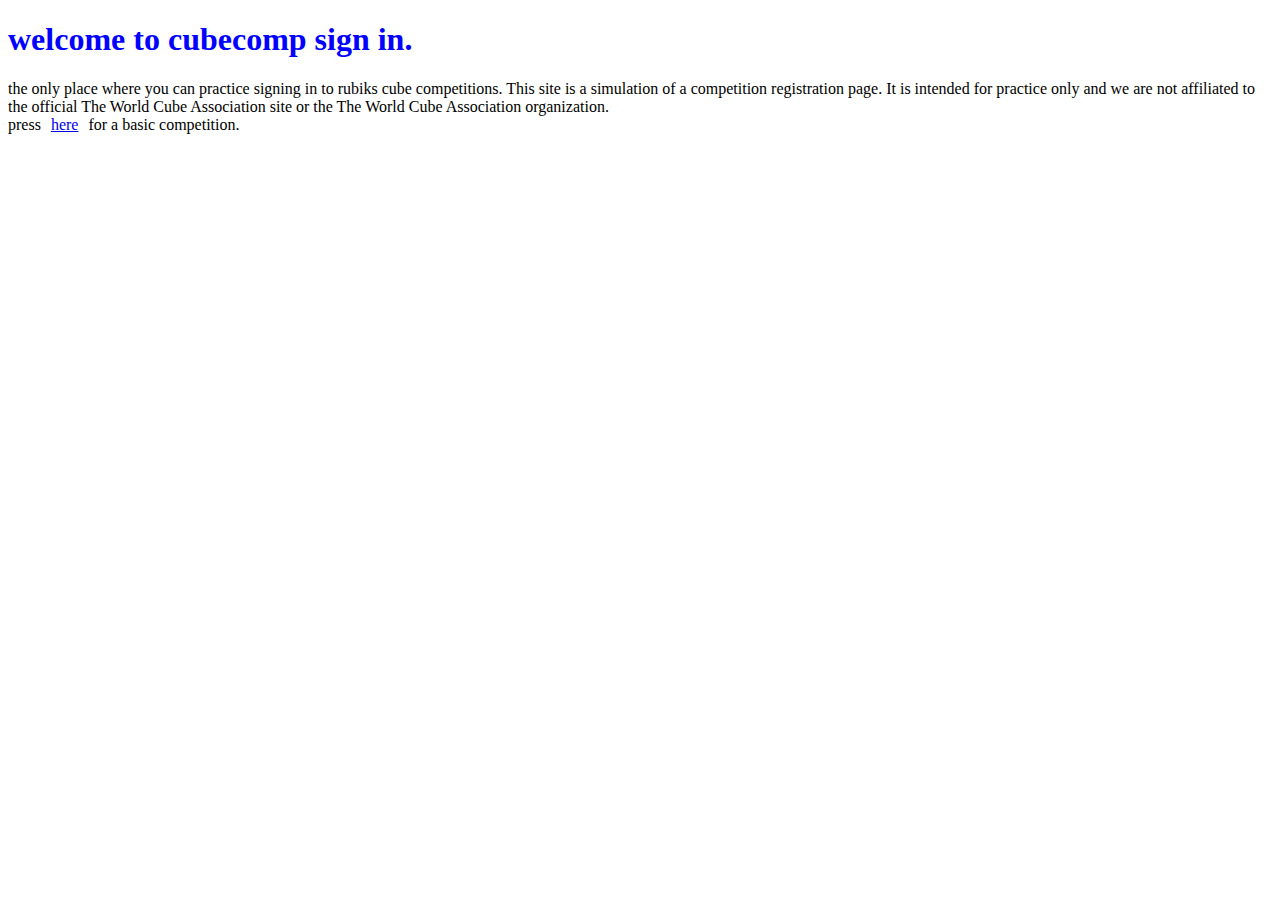
<file: heel kut.html>
<!DOCTYPE html>
<html lang="en">
<head> 
    <meta charset="utf-8">
    <meta name="viewport" content="width=device-width, initial-scale=1.0">
    <title>welcome to cubecomp sign in.</title>
    <link rel="stylesheet" href="heel kut_style.css"
    </head>
<body>
    <h1>welcome to cubecomp sign in.</h1>
    the only place where you can practice signing in to rubiks cube competitions.
    This site is a simulation of a competition registration page. It is intended for practice only and we are not affiliated to the official The World Cube Association site or the The World Cube Association organization.
<div class="group-1">
    press
    
    <a href="#" onclick="startTimer()">here</a>
    <script>
    function startTimer() {
    sessionStorage.setItem('startTime', performance.now());
    window.location.href = 'Register for New Zealand Nationals 2025 _ World Cube Association.html';
  }
</script>
    for a basic competition.
  </div>
</body>
</html>
</file>
<file: heel kut_style.css>
h1{
    color: blue
}
.group-1 {
  display: flex;
  align-items: center;
  gap: 10px;
}

.group-1 h2 {
  margin: 0;
}
</file>
